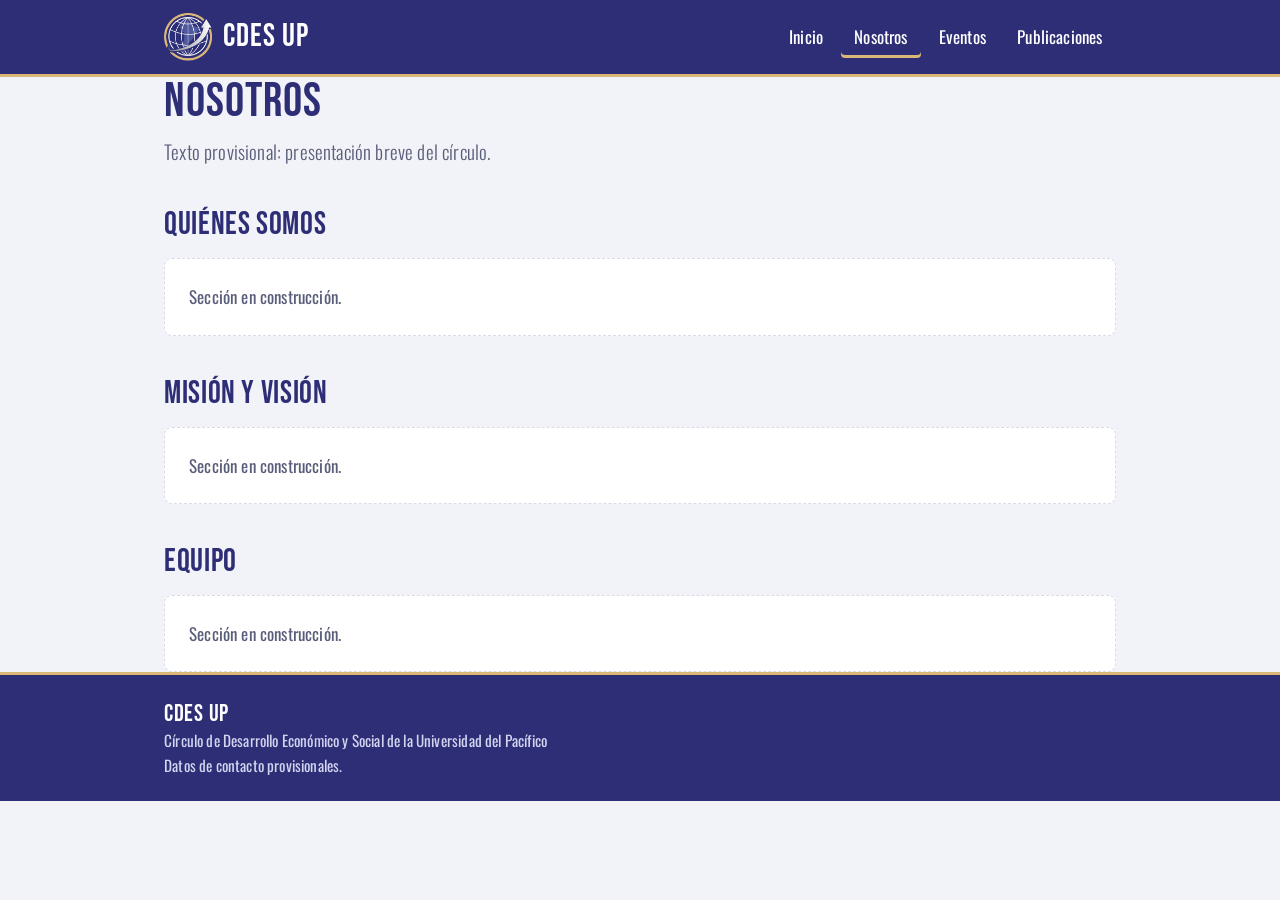
<file: nosotros.html>
<!DOCTYPE html>
<html lang="es">
<head>
<meta charset="UTF-8">
<meta name="viewport" content="width=device-width, initial-scale=1.0">
<title>Nosotros | CDES UP</title>
<link rel="stylesheet" href="estilos.css">
</head>
<body data-pagina="nosotros">
<a class="salto" href="#contenido">Saltar al contenido</a>
<header class="cab" id="cab"></header>
<main class="ancho" id="contenido" tabindex="-1">
<h1>Nosotros</h1>
<p class="lead">Texto provisional: presentación breve del círculo.</p>
<h2>Quiénes somos</h2><div class="pend">Sección en construcción.</div>
<h2>Misión y visión</h2><div class="pend">Sección en construcción.</div>
<h2>Equipo</h2><div class="pend">Sección en construcción.</div>
</main>
<footer id="pie"></footer>
<script src="sitio.js"></script>
</body>
</html>
</file>
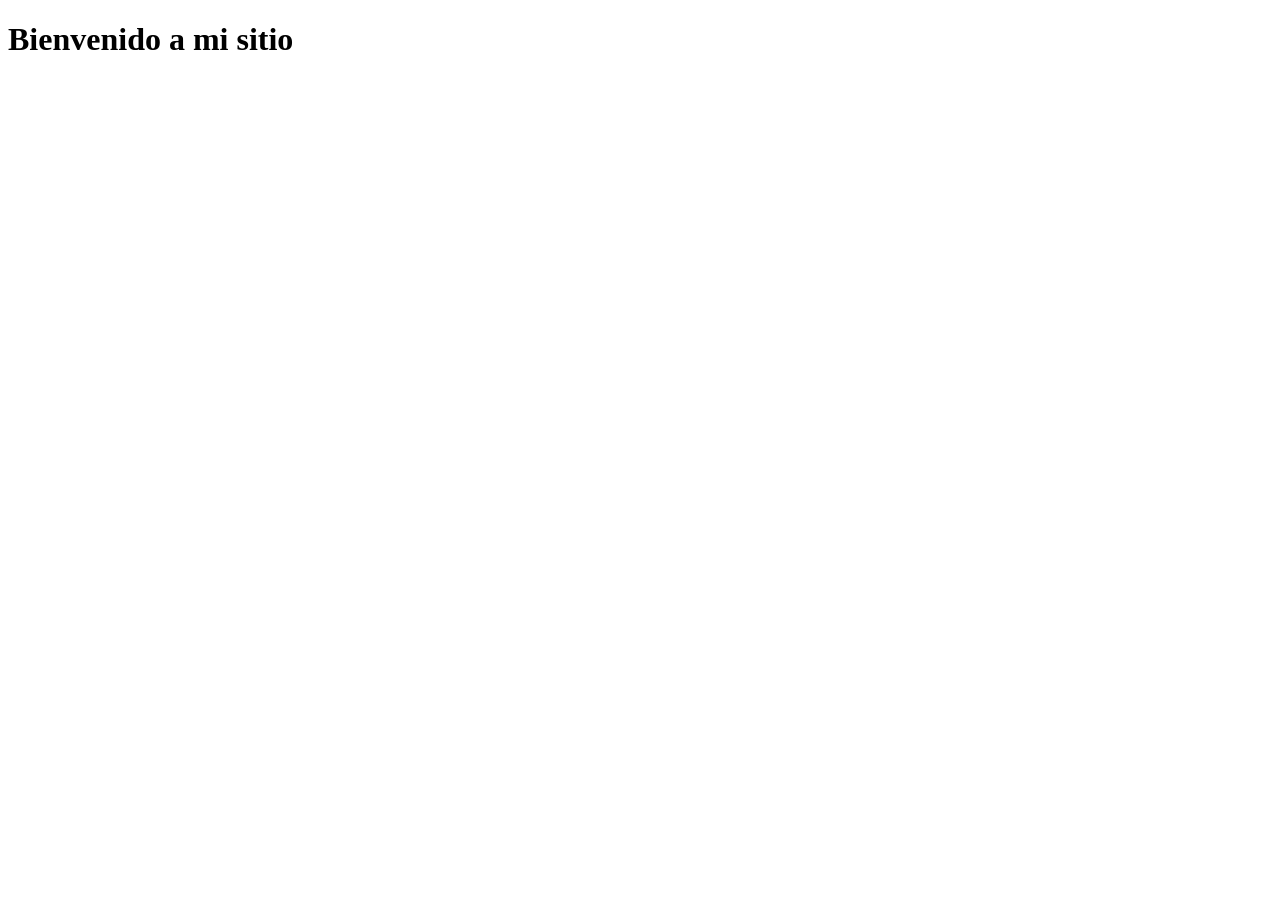
<file: page.html>
<!DOCTYPE html>
<html lang="es">
  <head>
    <meta charset="UTF-8">
    <meta name="viewport" content="width=device-width, initial-scale=1.0">
    <title>Mi sitio</title>
  </head>
  <body>
    <main>
      <h1>Bienvenido a mi sitio</h1>
    </main>
  </body>
</html>
</file>
<file: estilos.css>
@import url("https://fonts.googleapis.com/css2?family=Bebas+Neue&family=Oswald:wght@300;400;700&display=swap");
:root{
  --fondo:#f2f3f8;--sup:#fff;--texto:#16172e;--suave:#5b5e7a;--linea:#d9dbe8;
  --indigo:#2d2e76;--oro:#dab776;--marca:#2d2e76;--titulo:#2d2e76;
  --reportes:#2d2e76;--investigaciones:#3e8fb0;--noticias:#dab776;--propuestas-de-politica:#50579b;
  --display:"Bebas Neue","Oswald",Impact,"Arial Narrow",sans-serif;
  --cuerpo:"Oswald","Arial Narrow","Roboto Condensed",system-ui,sans-serif;
}
@media (prefers-color-scheme:dark){:root{
  --fondo:#101128;--sup:#1a1b42;--texto:#eceefa;--suave:#a3a7cc;--linea:#2e3066;--marca:#dab776;--titulo:#eceefa;
  --reportes:#8d90e6;--investigaciones:#6ec0e0;--noticias:#dab776;--propuestas-de-politica:#a9b0f0;
}}
*{box-sizing:border-box}
body{margin:0;background:var(--fondo);color:var(--texto);font:400 17px/1.6 var(--cuerpo);letter-spacing:.01em}
a{color:var(--marca)}
:focus-visible{outline:2px solid var(--oro);outline-offset:2px}
.ancho{max-width:62rem;margin:0 auto;padding:0 1.25rem}
.salto{position:absolute;left:-999px}.salto:focus{left:1rem;top:1rem;background:var(--sup);padding:.5rem;z-index:5}
.cab{background:var(--indigo);border-bottom:3px solid var(--oro)}
.cab .ancho{display:flex;justify-content:space-between;align-items:center;gap:1rem;flex-wrap:wrap;padding-top:.8rem;padding-bottom:.8rem}
.marca{font:400 2rem/1 var(--display);color:#fff;text-decoration:none;letter-spacing:.03em}
.logo{height:3rem;width:auto;display:block}
nav.princ{display:flex;gap:.25rem;flex-wrap:wrap}
nav.princ a{padding:.45rem .85rem;border-radius:4px;color:#fff;text-decoration:none}
nav.princ a:hover{background:rgba(255,255,255,.12)}
nav.princ a[aria-current]{box-shadow:inset 0 -3px 0 var(--oro)}
main{padding-top:2.5rem;padding-bottom:4rem;outline:none}
h1{font:400 3rem/1.05 var(--display);letter-spacing:.02em;color:var(--titulo);margin:0 0 .6rem}
h2{font:400 2rem/1.1 var(--display);letter-spacing:.02em;color:var(--titulo);margin:2.5rem 0 1rem}
h3{font:700 1rem var(--cuerpo);margin:1.5rem 0 .5rem;color:var(--suave)}
.lead{font-size:1.2rem;font-weight:300;color:var(--suave);max-width:40rem;margin:0 0 1.5rem}
.boton{display:inline-block;background:var(--marca);color:var(--fondo);padding:.6rem 1.2rem;border-radius:4px;text-decoration:none;font-weight:700}
.hero{background:var(--indigo);border-left:6px solid var(--oro);border-radius:0 8px 8px 0;padding:2rem 2rem 2.2rem}
.hero h1{color:#fff;max-width:36rem}
.hero .lead{color:#d3d5f0}
.hero .boton{background:var(--oro);color:var(--indigo)}
.pend{border:1px dashed var(--linea);border-radius:8px;padding:1.5rem;color:var(--suave);background:var(--sup)}
.tabs{display:flex;gap:1.5rem;overflow-x:auto;border-bottom:1px solid var(--linea);margin:0 0 2rem;white-space:nowrap}
.tabs a{padding:.5rem 0;color:var(--suave);text-decoration:none}
.tabs a[aria-current]{color:var(--texto);font-weight:700;box-shadow:inset 0 -3px 0 var(--c,var(--oro))}
.cab-sec{border-top:5px solid var(--c);padding-top:1rem}
.tarjetas{display:grid;grid-template-columns:repeat(auto-fit,minmax(13rem,1fr));gap:1rem}
.tarjeta{display:block;background:var(--sup);border:1px solid var(--linea);border-top:5px solid var(--c);border-radius:4px;padding:1rem 1.1rem;color:var(--texto);text-decoration:none}
.tarjeta:hover{border-color:var(--c)}
.tarjeta b{font:400 1.6rem/1.1 var(--display);letter-spacing:.02em;color:var(--titulo);display:block;margin-bottom:.35rem}
.tarjeta span{color:var(--suave);font-size:.9rem;font-weight:300;display:block}
.tarjeta small{display:block;margin-top:.7rem;font-size:.9rem}
.ctr{display:flex;gap:.6rem;flex-wrap:wrap;margin:0 0 .5rem}
input,select{font:inherit;color:inherit;background:var(--sup);border:1px solid var(--linea);border-radius:4px;padding:.5rem .7rem}
input{flex:1 1 14rem}
.cuenta{color:var(--suave);font-size:.9rem;margin:.5rem 0 0}
ul{list-style:none;margin:0;padding:0}
.doc{display:flex;justify-content:space-between;align-items:baseline;gap:1rem;background:var(--sup);border-left:5px solid var(--c);border-radius:0 4px 4px 0;padding:.75rem 1rem;margin-bottom:.5rem}
.nombre{color:var(--texto);font-weight:400;font-size:1.08rem;text-decoration:none;overflow-wrap:anywhere}
.nombre:hover{color:var(--marca);text-decoration:underline}
.meta{color:var(--suave);font-size:.85rem;display:flex;gap:.9rem;flex-wrap:wrap;margin-top:.15rem}
.chip{display:inline-flex;align-items:center;gap:.4rem;color:var(--texto)}
.chip::before{content:"";width:.65rem;height:.65rem;border-radius:2px;background:var(--c)}
.vacio{color:var(--suave);padding:1.5rem 0}
footer{background:var(--indigo);border-top:3px solid var(--oro);color:#d3d5f0;font-size:.95rem;padding:1.5rem 0}
footer b{display:block;font:400 1.5rem var(--display);letter-spacing:.03em;color:#fff}
dialog{width:min(64rem,94vw);height:90vh;padding:0;border:1px solid var(--linea);border-radius:8px;background:var(--sup);color:var(--texto)}
dialog[open]{display:flex;flex-direction:column}
dialog::backdrop{background:rgba(0,0,0,.55)}
dialog header{display:flex;justify-content:space-between;align-items:center;gap:1rem;padding:.7rem 1rem;border-bottom:1px solid var(--linea)}
dialog header strong{overflow:hidden;text-overflow:ellipsis;white-space:nowrap}
dialog header span{display:flex;gap:1rem;align-items:center;white-space:nowrap}
dialog button{font:inherit;color:inherit;background:none;cursor:pointer;border:1px solid var(--linea);border-radius:4px;padding:.3rem .75rem}
dialog iframe{flex:1;width:100%;border:0;background:#fff}
@media (max-width:34rem){h1{font-size:2.3rem}.hero{padding:1.5rem 1.25rem}.doc{flex-direction:column;gap:.3rem}}
.marca{display:flex;align-items:center;gap:.7rem}
</file>
